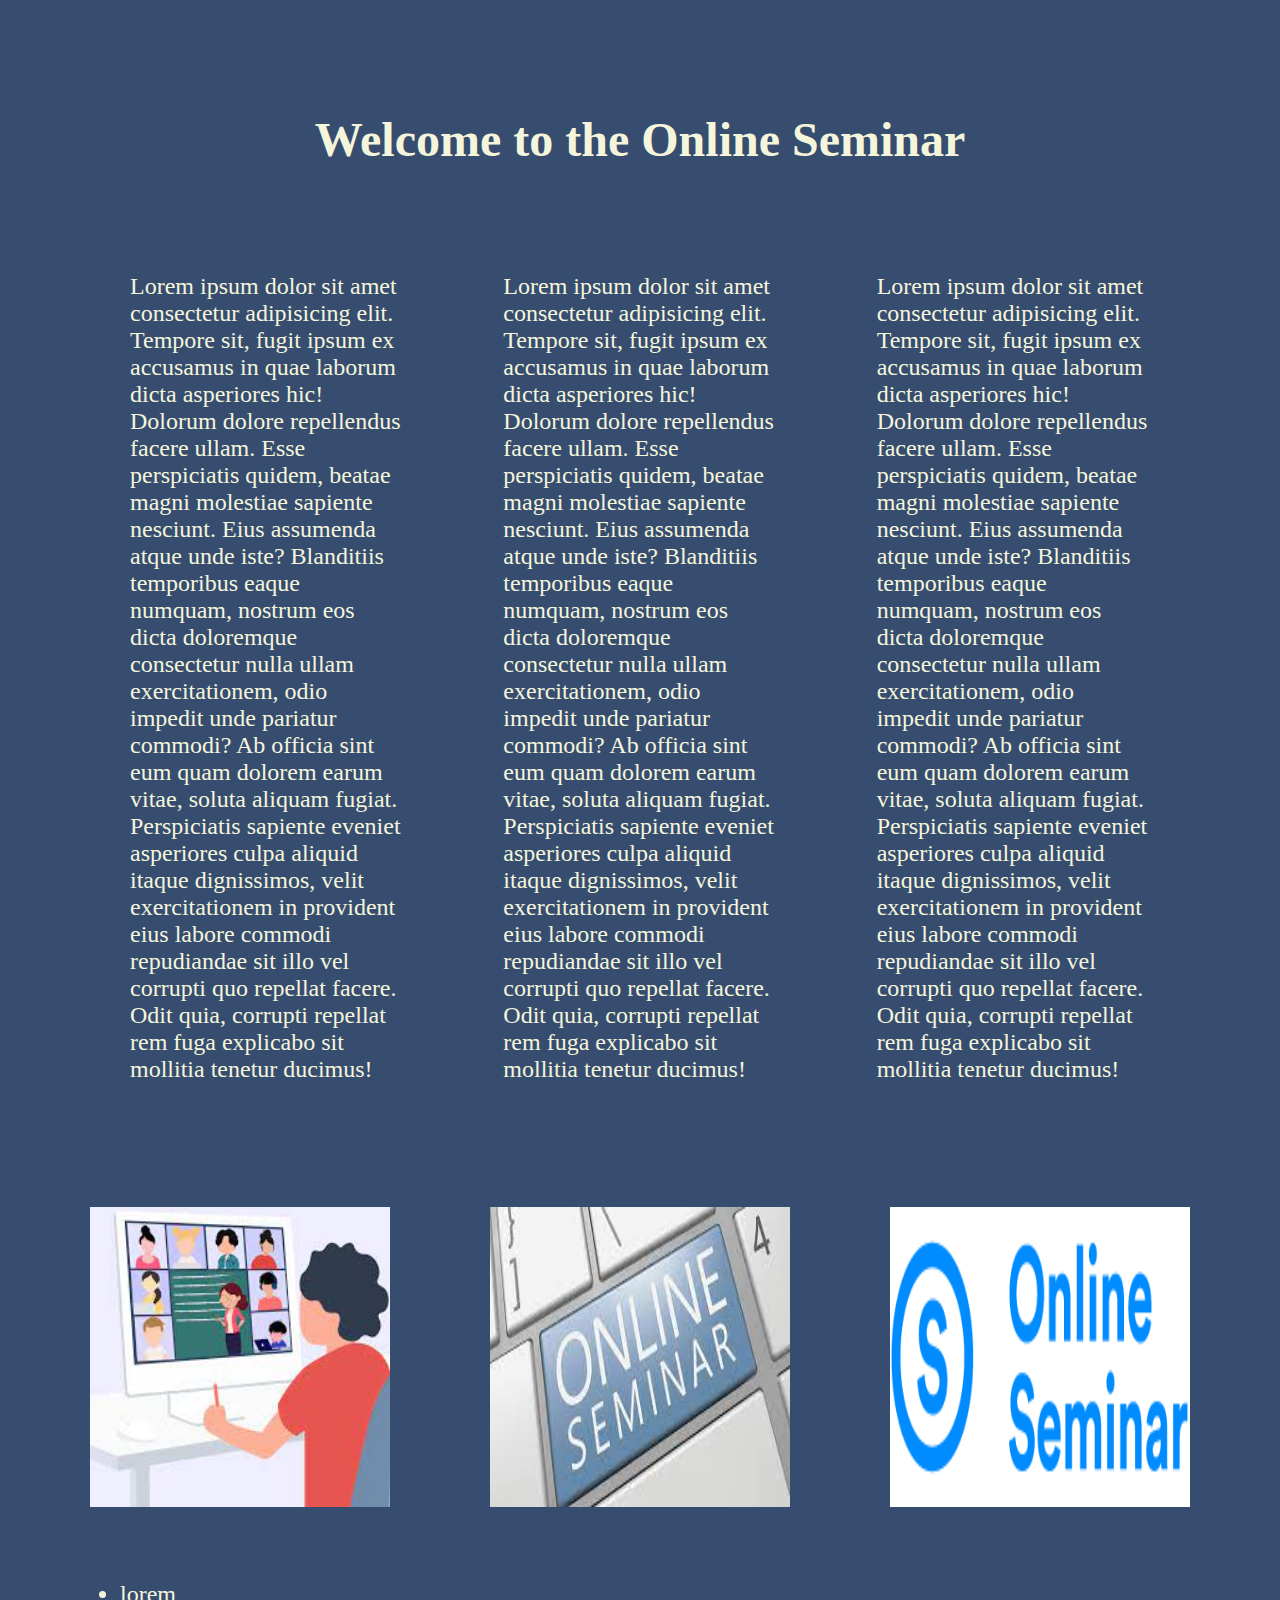
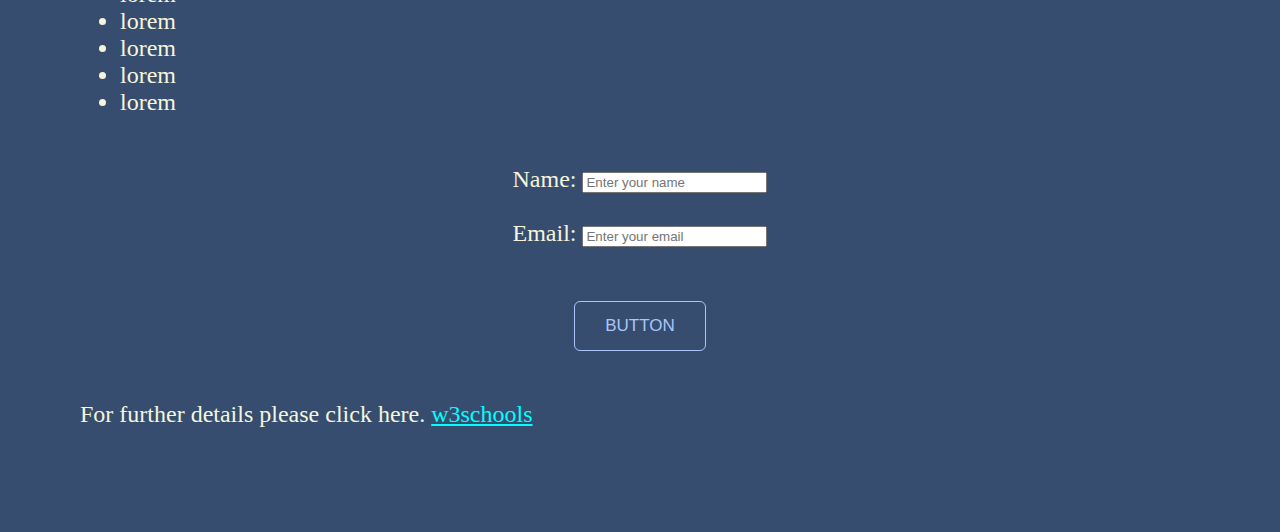
<file: index.html>
<!DOCTYPE html>
<html lang="en">
<head>
    <meta charset="UTF-8">
    <meta name="viewport" content="width=device-width, initial-scale=1.0">
    <title>Webinar_Registration</title>
    <link rel="stylesheet" href="./web.css">
</head>
<body>
    <h1>Welcome to the Online Seminar</h1>

    <section class="para">
        <p>Lorem ipsum dolor sit amet consectetur adipisicing elit. Tempore sit, fugit ipsum ex accusamus in quae laborum dicta asperiores hic! Dolorum dolore repellendus facere ullam. Esse perspiciatis quidem, beatae magni molestiae sapiente nesciunt. Eius assumenda atque unde iste? Blanditiis temporibus eaque numquam, nostrum eos dicta doloremque consectetur nulla ullam exercitationem, odio impedit unde pariatur commodi? Ab officia sint eum quam dolorem earum vitae, soluta aliquam fugiat. Perspiciatis sapiente eveniet asperiores culpa aliquid itaque dignissimos, velit exercitationem in provident eius labore commodi repudiandae sit illo vel corrupti quo repellat facere. Odit quia, corrupti repellat rem fuga explicabo sit mollitia tenetur ducimus!</p>

        <p>Lorem ipsum dolor sit amet consectetur adipisicing elit. Tempore sit, fugit ipsum ex accusamus in quae laborum dicta asperiores hic! Dolorum dolore repellendus facere ullam. Esse perspiciatis quidem, beatae magni molestiae sapiente nesciunt. Eius assumenda atque unde iste? Blanditiis temporibus eaque numquam, nostrum eos dicta doloremque consectetur nulla ullam exercitationem, odio impedit unde pariatur commodi? Ab officia sint eum quam dolorem earum vitae, soluta aliquam fugiat. Perspiciatis sapiente eveniet asperiores culpa aliquid itaque dignissimos, velit exercitationem in provident eius labore commodi repudiandae sit illo vel corrupti quo repellat facere. Odit quia, corrupti repellat rem fuga explicabo sit mollitia tenetur ducimus!</p>

        <p>Lorem ipsum dolor sit amet consectetur adipisicing elit. Tempore sit, fugit ipsum ex accusamus in quae laborum dicta asperiores hic! Dolorum dolore repellendus facere ullam. Esse perspiciatis quidem, beatae magni molestiae sapiente nesciunt. Eius assumenda atque unde iste? Blanditiis temporibus eaque numquam, nostrum eos dicta doloremque consectetur nulla ullam exercitationem, odio impedit unde pariatur commodi? Ab officia sint eum quam dolorem earum vitae, soluta aliquam fugiat. Perspiciatis sapiente eveniet asperiores culpa aliquid itaque dignissimos, velit exercitationem in provident eius labore commodi repudiandae sit illo vel corrupti quo repellat facere. Odit quia, corrupti repellat rem fuga explicabo sit mollitia tenetur ducimus!</p>
    </section>
    <section class="para">
        <img src="./Img/download_pic-1.jpeg" alt="" width="300px" height="300px">
        <img  src="./Img/downloadpic-2.jpeg" alt="" width="300px" height="300px">
        <img  src="./Img/downloadpic-3.png" alt="" width="300px" height="300px">
    </section>
    <ul>
    <li>lorem</li>
    <li>lorem</li>
    <li>lorem</li>
    <li>lorem</li>
    <li>lorem</li>
    </ul>

    <form action="" method="get">
        <label for="" style="gap: 50px;">Name:</label>
        <input type="text" placeholder="Enter your name">
        <br><br>

        <label for="">Email:</label>
        <input type="text" placeholder="Enter your email">
        <br><br><br>

        <button class="btn"> Button
        </button>
    </form>
    <p style="margin-top: 50px ;">For further details please click here.
    <a href="https://www.w3schools.com/html/default.asp" style="color: aqua;">w3schools</a></p>
    
</body>
</html>
</file>
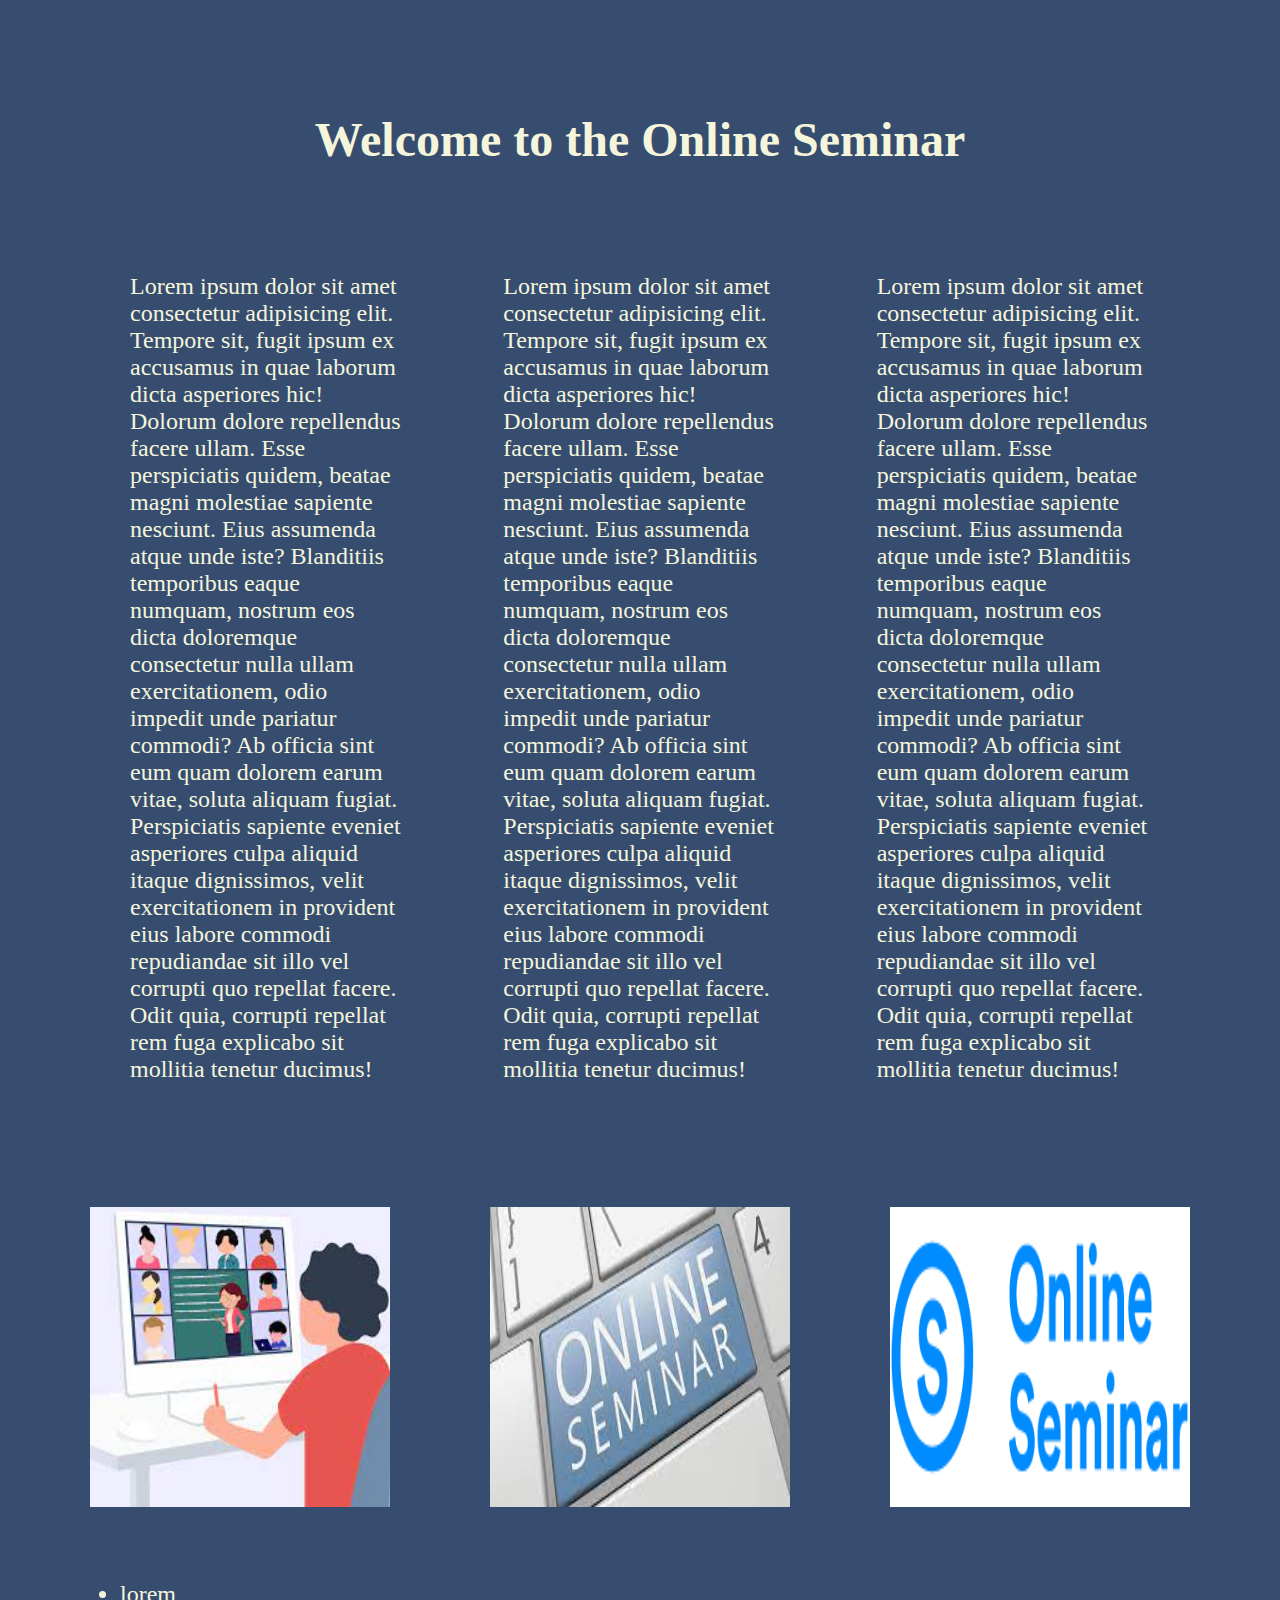
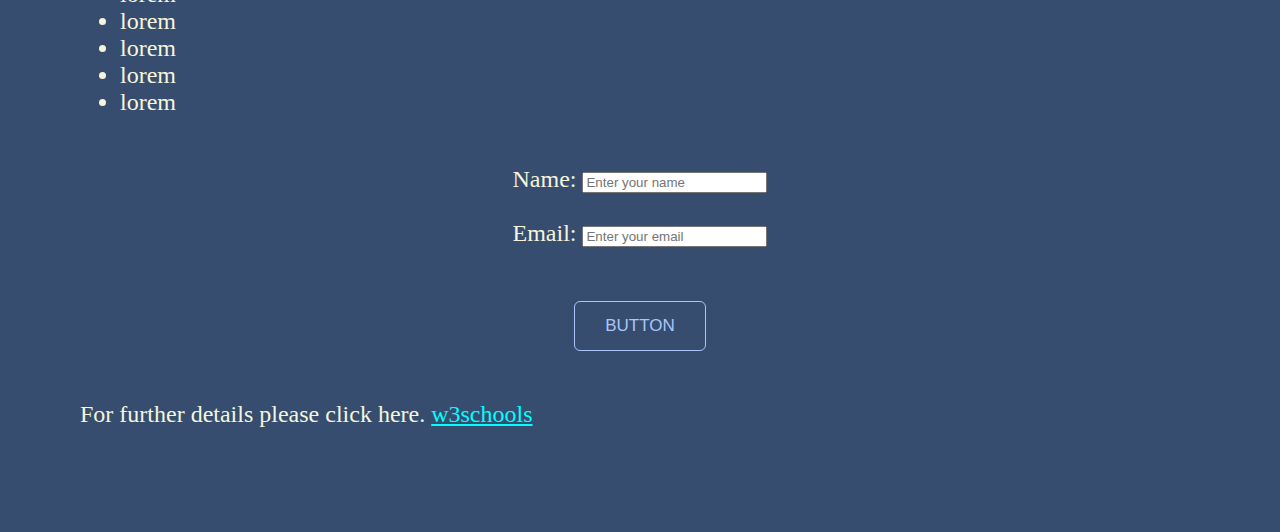
<file: web.html>
<!DOCTYPE html>
<html lang="en">
<head>
    <meta charset="UTF-8">
    <meta name="viewport" content="width=device-width, initial-scale=1.0">
    <title>Webinar_Registration</title>
    <link rel="stylesheet" href="./web.css">
</head>
<body>
    <h1>Welcome to the Online Seminar</h1>

    <section class="para">
        <p>Lorem ipsum dolor sit amet consectetur adipisicing elit. Tempore sit, fugit ipsum ex accusamus in quae laborum dicta asperiores hic! Dolorum dolore repellendus facere ullam. Esse perspiciatis quidem, beatae magni molestiae sapiente nesciunt. Eius assumenda atque unde iste? Blanditiis temporibus eaque numquam, nostrum eos dicta doloremque consectetur nulla ullam exercitationem, odio impedit unde pariatur commodi? Ab officia sint eum quam dolorem earum vitae, soluta aliquam fugiat. Perspiciatis sapiente eveniet asperiores culpa aliquid itaque dignissimos, velit exercitationem in provident eius labore commodi repudiandae sit illo vel corrupti quo repellat facere. Odit quia, corrupti repellat rem fuga explicabo sit mollitia tenetur ducimus!</p>

        <p>Lorem ipsum dolor sit amet consectetur adipisicing elit. Tempore sit, fugit ipsum ex accusamus in quae laborum dicta asperiores hic! Dolorum dolore repellendus facere ullam. Esse perspiciatis quidem, beatae magni molestiae sapiente nesciunt. Eius assumenda atque unde iste? Blanditiis temporibus eaque numquam, nostrum eos dicta doloremque consectetur nulla ullam exercitationem, odio impedit unde pariatur commodi? Ab officia sint eum quam dolorem earum vitae, soluta aliquam fugiat. Perspiciatis sapiente eveniet asperiores culpa aliquid itaque dignissimos, velit exercitationem in provident eius labore commodi repudiandae sit illo vel corrupti quo repellat facere. Odit quia, corrupti repellat rem fuga explicabo sit mollitia tenetur ducimus!</p>

        <p>Lorem ipsum dolor sit amet consectetur adipisicing elit. Tempore sit, fugit ipsum ex accusamus in quae laborum dicta asperiores hic! Dolorum dolore repellendus facere ullam. Esse perspiciatis quidem, beatae magni molestiae sapiente nesciunt. Eius assumenda atque unde iste? Blanditiis temporibus eaque numquam, nostrum eos dicta doloremque consectetur nulla ullam exercitationem, odio impedit unde pariatur commodi? Ab officia sint eum quam dolorem earum vitae, soluta aliquam fugiat. Perspiciatis sapiente eveniet asperiores culpa aliquid itaque dignissimos, velit exercitationem in provident eius labore commodi repudiandae sit illo vel corrupti quo repellat facere. Odit quia, corrupti repellat rem fuga explicabo sit mollitia tenetur ducimus!</p>
    </section>
    <section class="para">
        <img src="./Img/download_pic-1.jpeg" alt="" width="300px" height="300px">
        <img  src="./Img/downloadpic-2.jpeg" alt="" width="300px" height="300px">
        <img  src="./Img/downloadpic-3.png" alt="" width="300px" height="300px">
    </section>
    <ul>
    <li>lorem</li>
    <li>lorem</li>
    <li>lorem</li>
    <li>lorem</li>
    <li>lorem</li>
    </ul>

    <form action="" method="get">
        <label for="" style="gap: 50px;">Name:</label>
        <input type="text" placeholder="Enter your name">
        <br><br>

        <label for="">Email:</label>
        <input type="text" placeholder="Enter your email">
        <br><br><br>

        <button class="btn"> Button
        </button>
    </form>
    <p style="margin-top: 50px ;">For further details please click here.
    <a href="https://www.w3schools.com/html/default.asp" style="color: aqua;">w3schools</a></p>
    
</body>
</html>
</file>
<file: web.css>
body {
    background-color: rgb(54, 77, 112);
    font-family: Georgia, 'Times New Roman', Times, serif;
    color: beige;
    margin: 50px;
    padding: 30px;
    font-size: 24px;

}


.para {
    padding: 50px;
    display: flex;
    justify-content: center;
    gap: 100px;
    
}



ul {
    
    align-content: center;
}

form {
    margin-top: 50px;
    text-align: center;
    gap: 100px;
}

h1 {
    text-align: center;
}

.btn {
    --color: #abc5f8;
    --color2: rgb(7, 9, 10);
    padding: 0.8em 1.75em;
    background-color: transparent;
    border-radius: 6px;
    border: .3px solid var(--color);
    transition: .5s;
    position: relative;
    overflow: hidden;
    cursor: pointer;
    z-index: 1;
    font-weight: 300;
    font-size: 17px;
    font-family: 'Roboto', 'Segoe UI', sans-serif;
    text-transform: uppercase;
    color: var(--color);
   }
   
   .btn::after, .btn::before {
    content: '';
    display: block;
    height: 100%;
    width: 100%;
    transform: skew(90deg) translate(-50%, -50%);
    position: absolute;
    inset: 50%;
    left: 25%;
    z-index: -1;
    transition: .5s ease-out;
    background-color: var(--color);
   }
   
   .btn::before {
    top: -50%;
    left: -25%;
    transform: skew(90deg) rotate(180deg) translate(-50%, -50%);
   }
   
   .btn:hover::before {
    transform: skew(45deg) rotate(180deg) translate(-50%, -50%);
   }
   
   .btn:hover::after {
    transform: skew(45deg) translate(-50%, -50%);
   }
   
   .btn:hover {
    color: var(--color2);
   }
   
   .btn:active {
    filter: brightness(.7);
    transform: scale(.98);
   }
</file>
